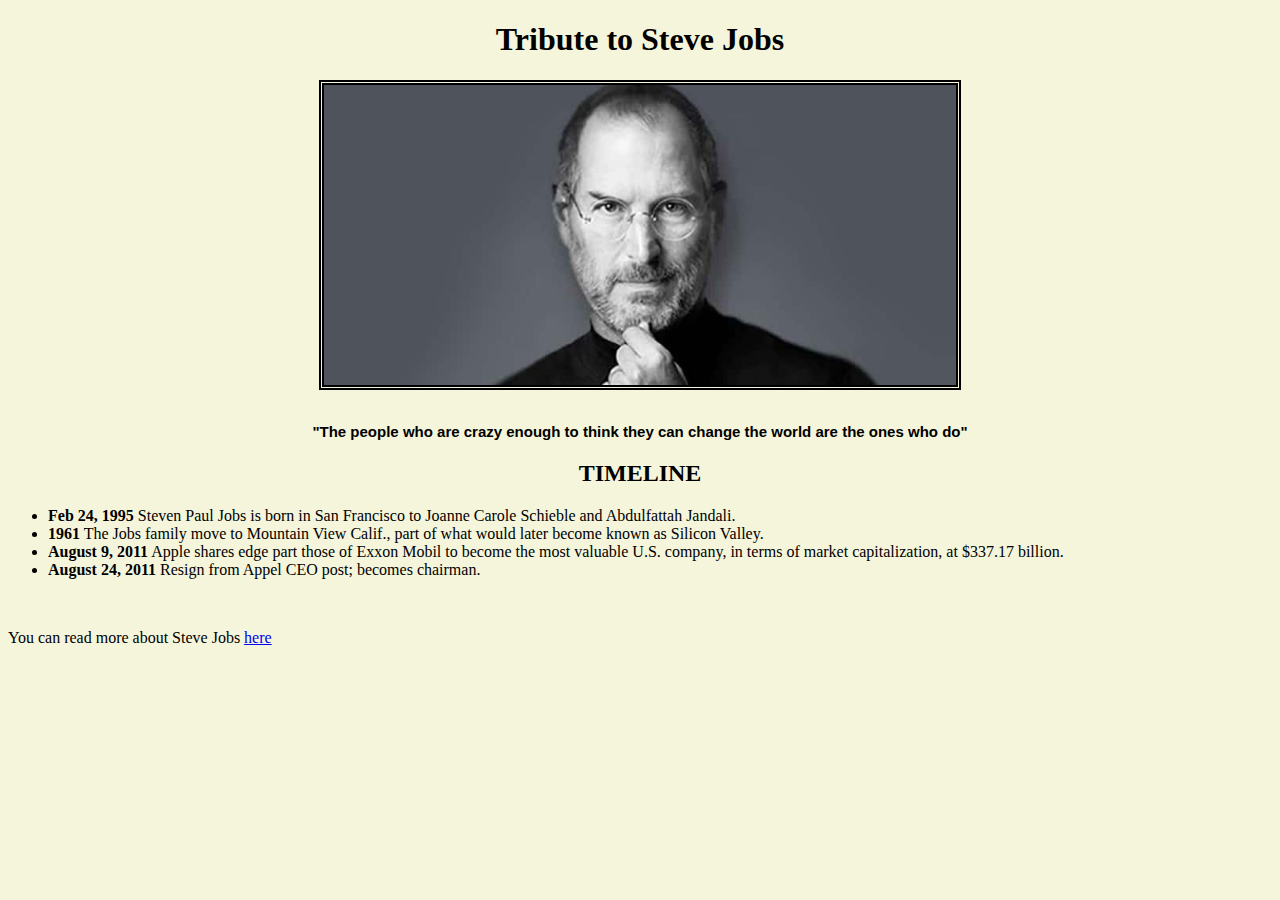
<file: Parte1/index.html>
<!DOCTYPE html>
<html lang="en">
<head>
    <link rel="stylesheet" href="css/style.css">
    <meta charset="UTF-8">
    <meta http-equiv="X-UA-Compatible" content="IE=edge">
    <meta name="viewport" content="width=device-width, initial-scale=1.0">
    <title>Tribute to Steve Jobs </title>
</head>
<body>
    <h1 class="Encabezados">Tribute to Steve Jobs</h1>
    <img src="./img/steve.jpg" id="imagen"><br>
    <p id="Frase">"The people who are crazy enough to think they can change the world are the ones who do"</p>
    <h2 class="Encabezados">TIMELINE</h2>
    <ul>
        <li>
          <span class="Fechas">Feb 24, 1995</span> Steven Paul Jobs is born in San Francisco to Joanne Carole Schieble and Abdulfattah Jandali.
        </li>
        <li>
            <span class="Fechas">1961</span> The Jobs family move to Mountain View Calif., part of what would later become known as Silicon Valley.
        </li>
        <li>
            <span class="Fechas">August 9, 2011</span> Apple shares edge part those of Exxon Mobil to become the most valuable U.S. company, in terms of market capitalization, at $337.17 billion.
        </li>
        <li>
            <span class="Fechas">August 24, 2011</span> Resign from Appel CEO post; becomes chairman.
        </li>
      </ul>

</body>
<footer>
    <p>You can read more about Steve Jobs 
    <a href="https://es.wikipedia.org/wiki/Steve_Jobs">here</a>
    </p>
  </footer>
</html>
</file>
<file: Parte1/css/style.css>
img {
    display: block;
    text-align: center;
    margin-left: auto;
    margin-right: auto;
    width: 50%;
    border-style: double;
    border-width: 5px;
}
h1 {
    text-align: center;
}
h2 {
   text-align: center;
}

 #Frase {
    text-align: center;
    font-size: 15px;
    font-weight: bold;
    font-family: 'Gill Sans', 'Gill Sans MT', Calibri, 'Trebuchet MS', sans-serif; 
 }

 .Fechas {
    font-weight: bold;
 }

 body {
    background-color: beige;
 }

 footer {
    margin-top: 50px;
 }
</file>
